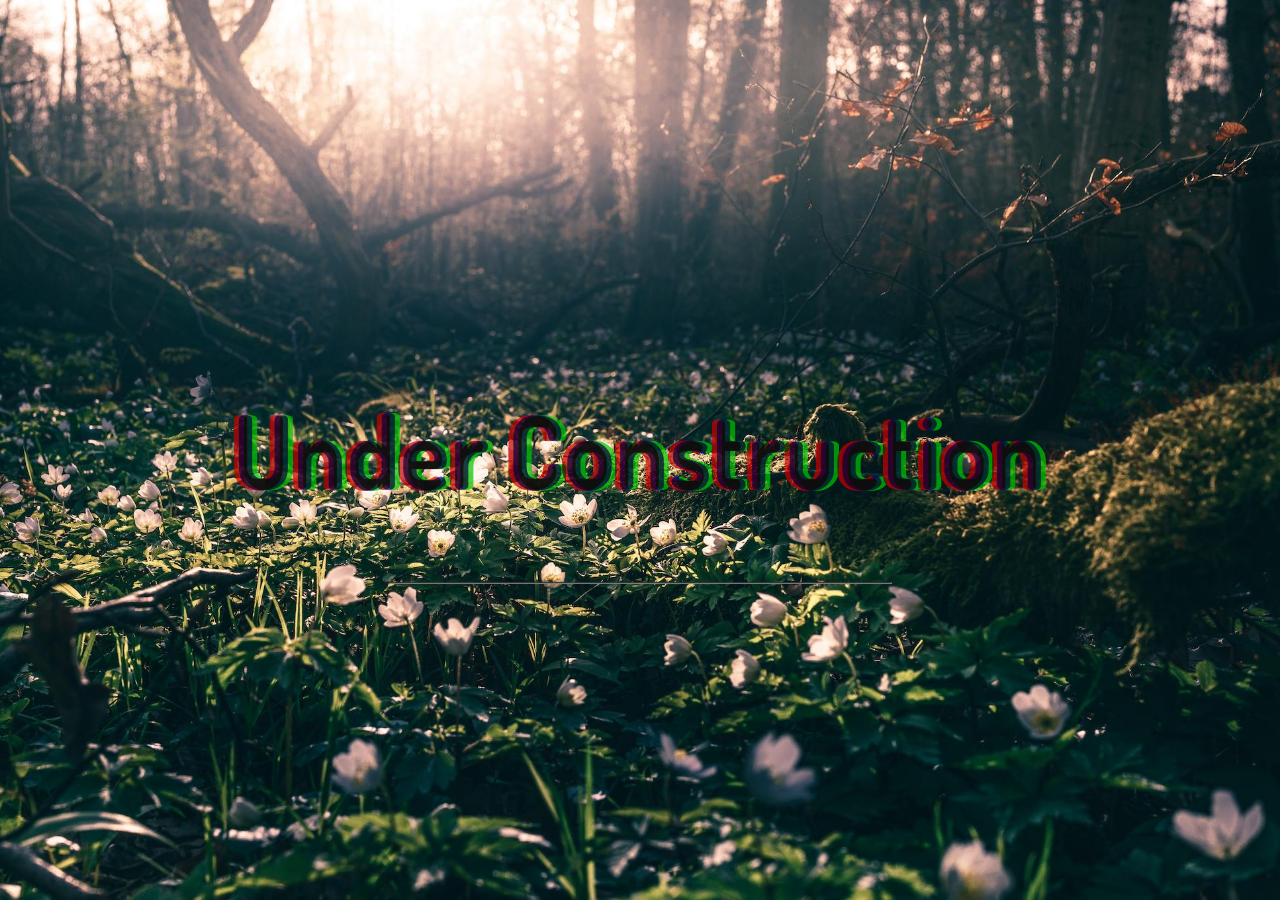
<file: index.html>
<!doctype html>
<html>
<head>
    <title>Kaito Industries</title>
<meta charset="utf-8">
    <meta name="viewport" content="width = device-width, initial-scale=1">
    <link rel="stylesheet" type="text/css" href="up.css">
</head>

<body>
    <div class="bgimg opac-ani"> <!-- Background image -->
        <div class="main-box">
            <div class="uc-box">
                <h1 text="Under Construction">Under Construction</h1>
                <hr class="bor" style="margin:auto;width:40%">
            </div>
        </div>
    </div>
</body>
    
</html>
</file>
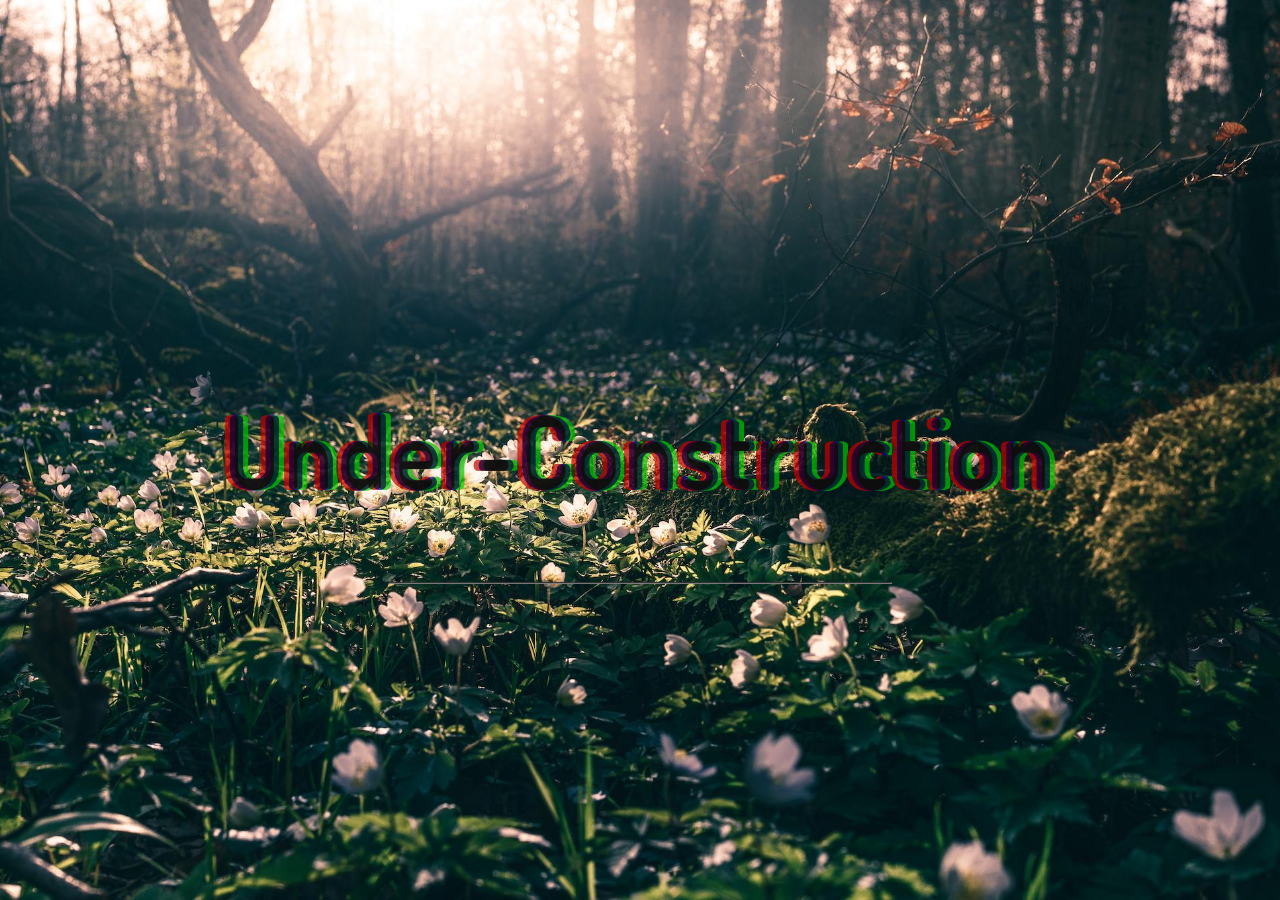
<file: under Progress.html>
<!doctype html>
<html>
<head>
    <title>Kaito Industries</title>
<meta charset="utf-8">
    <meta name="viewport" content="width = device-width, initial-scale=1">
    <link rel="stylesheet" type="text/css" href="up.css">
</head>

<body>
    <div class="bgimg opac-ani"> <!-- Background image -->
        <div class="main-box">
            <div class="uc-box">
                <h1 text="Under-Construction">Under-Construction</h1>
                <hr class="bor" style="margin:auto;width:40%">
            </div>
        </div>
    </div>
</body>
    
</html>
</file>
<file: up.css>
@charset "utf-8";
@import url('https://fonts.googleapis.com/css?family=Dosis:500');
body, H1{
    font-family: 'dosis', sans-serif;
}
body, HTML{
    height: 100%;
    margin: 0;
}
.bgimg{
    background-image: url(bg.jpg);
    min-height: 100%;
    background-position: center;
    background-size: cover;
    position: relative;
}

.main-box{
    position: absolute;
    height: 98vh;
    width: 98vw;
    background-color: rgba(255, 255, 255, 0);
    top: 50%;
    left: 50%;
    transform: translate(-50%,-50%);
}
.uc-box{
    position: relative;
    width: auto;
    top: 50%;
    left: 50%;
    transform: translate(-50%,-50%);
    text-align: center;   
}

.bor{
    border-color: gray;
}

h1{
    position: relative;
    display: inline-block;
    font-size: 8vw;
    color: rgba(0, 0, 200, 0.7);
}

h1::after, h1::before{
    
    content: attr(text);
    position: absolute;
    z-index: 5;
    left:0;
    mix-blend-mode: multiply;
}
h1::before{
    transform:translateX(-5px);
    color: rgba(200, 0, 0, .7);
}
h1::after{
    transform:translateX(5px);
    color: rgba(0, 200, 0, .7);
}

.opac-ani{
    animation: opac 2s;
}


@keyframes opac{
    from{
        opacity:0;
    }
    to{
        opacity:1;
    }
}
</file>
